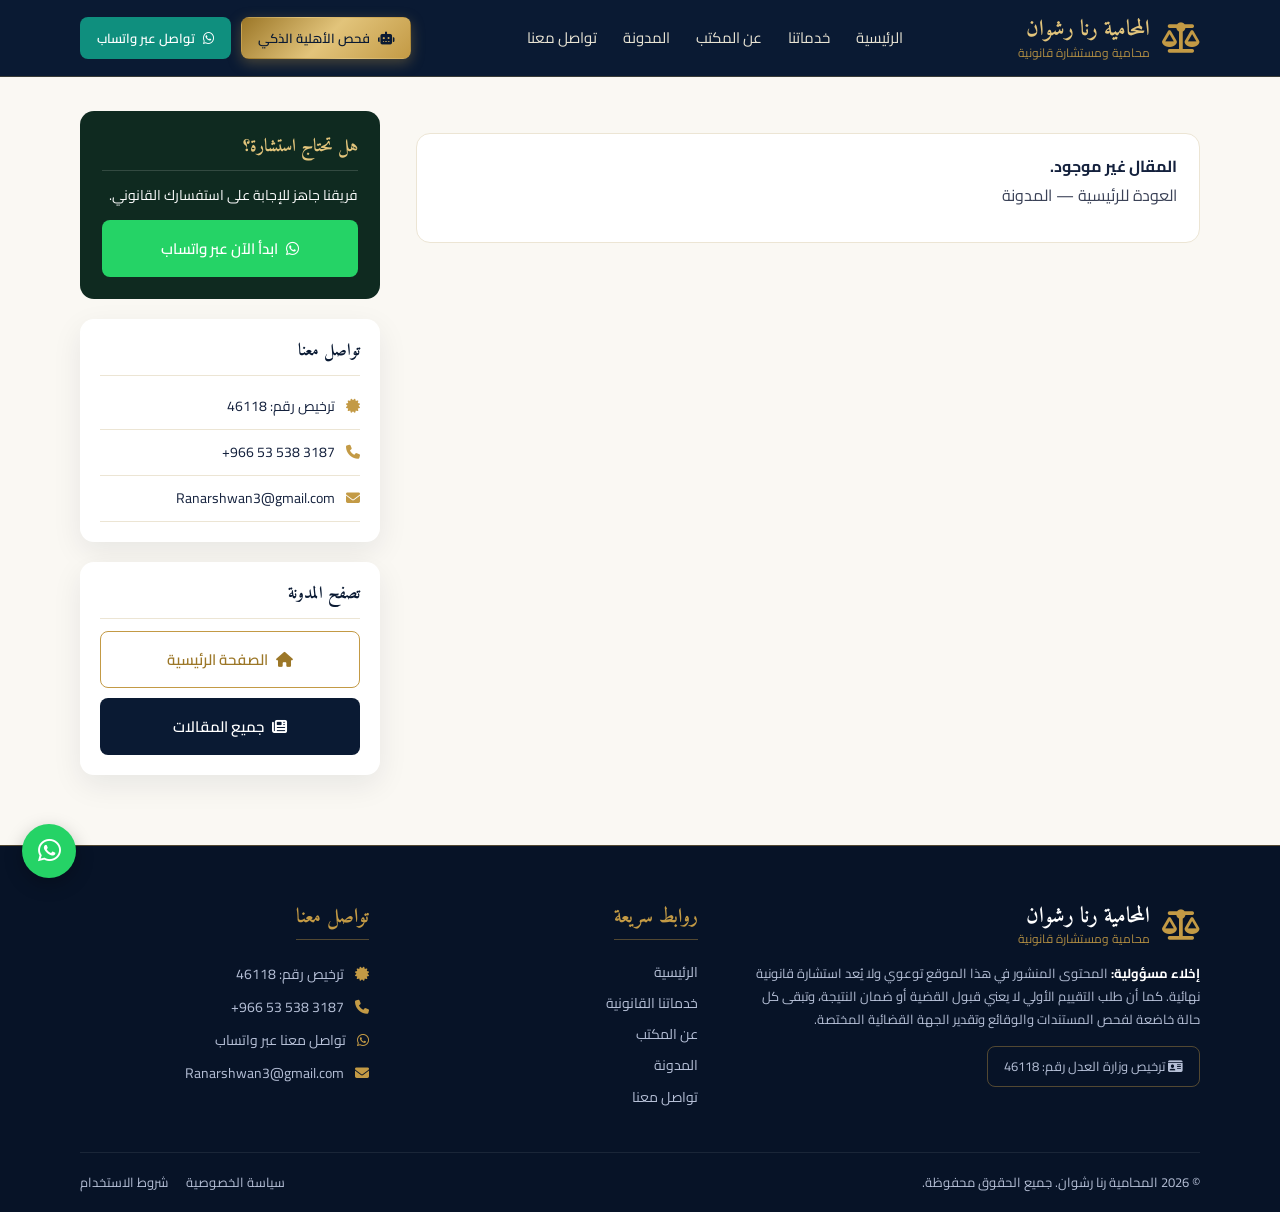
<file: article.html>
<!DOCTYPE html>
<html lang="ar" dir="rtl">
<head>
  <meta charset="UTF-8"><meta name="viewport" content="width=device-width, initial-scale=1">
  <title>مقال | المحامية رنا رشوان</title>
  <meta name="description" content="مقالات قانونية متخصصة حول مكافأة الخريجين والقضايا الإدارية.">
  <link rel="preconnect" href="https://fonts.googleapis.com">
  <link rel="preconnect" href="https://fonts.gstatic.com" crossorigin>
  <link href="https://fonts.googleapis.com/css2?family=Amiri:wght@400;700&family=Cairo:wght@400;500;600;700&display=swap" rel="stylesheet">
  <link rel="stylesheet" href="https://cdnjs.cloudflare.com/ajax/libs/font-awesome/6.5.1/css/all.min.css">
  <link rel="stylesheet" href="style.css">

  
  <link rel="canonical" href="https://rana-rashwan.github.io/ranarshwan/article.html">
</head>
<body>
<header class="site-header">
  <div class="container header-inner">
    <a href="index.html#home" class="brand">
      <i class="fa-solid fa-scale-balanced brand-icon"></i>
      <span class="brand-text">
        <strong>المحامية رنا رشوان</strong>
        <small>محامية ومستشارة قانونية</small>
      </span>
    </a>

    <button class="menu-toggle" aria-label="القائمة" aria-expanded="false"><i class="fa-solid fa-bars"></i></button>

    <nav class="main-nav" id="mainNav">
      <a href="index.html#home">الرئيسية</a>
      <a href="index.html#services">خدماتنا</a>
      <a href="index.html#about">عن المكتب</a>
      <a href="index.html#blog">المدونة</a>
      <a href="index.html#contact">تواصل معنا</a>
    </nav>

    <div class="header-actions">
      <button class="btn btn-gold btn-sm" data-open-checker><i class="fa-solid fa-robot"></i> فحص الأهلية الذكي</button>
      <a class="btn btn-teal btn-sm" data-wa href="#"><i class="fa-brands fa-whatsapp"></i> تواصل عبر واتساب</a>
    </div>
  </div>
</header>
<section class="art-hero" id="artHero"></section>
<main class="art-wrap"><div class="container art-grid">
  <article class="art-main" id="artRoot"></article>
  <aside class="art-side">
  <div class="side-cta"><h4>هل تحتاج استشارة؟</h4><p>فريقنا جاهز للإجابة على استفسارك القانوني.</p><a class="btn btn-wa btn-block" data-wa href="#"><i class="fa-brands fa-whatsapp"></i> ابدأ الآن عبر واتساب</a></div>
  <div class="side-box"><h4>تواصل معنا</h4><ul>
    <li data-item="license"><i class="fa-solid fa-certificate"></i> ترخيص رقم: <span data-field="license"></span></li>
    <li data-item="phone"><i class="fa-solid fa-phone"></i> <a data-tel href="#" dir="ltr"><span data-field="phone"></span></a></li>
    <li data-item="email"><i class="fa-solid fa-envelope"></i> <a data-mail href="#" dir="ltr"><span data-field="email"></span></a></li>
    <li data-item="city"><i class="fa-solid fa-location-dot"></i> <span data-field="city"></span></li></ul></div>
  <div class="side-box"><h4>تصفح المدونة</h4><a class="btn btn-outline-gold btn-block" href="index.html"><i class="fa-solid fa-house"></i> الصفحة الرئيسية</a><a class="btn btn-dark btn-block" href="blog.html"><i class="fa-solid fa-newspaper"></i> جميع المقالات</a></div>
</aside>
</div></main>
<footer class="site-footer">
  <div class="container footer-grid">
    <div class="f-about">
      <a href="index.html#home" class="brand">
        <i class="fa-solid fa-scale-balanced brand-icon"></i>
        <span class="brand-text"><strong>المحامية رنا رشوان</strong><small>محامية ومستشارة قانونية</small></span>
      </a>
      <p><strong>إخلاء مسؤولية:</strong> المحتوى المنشور في هذا الموقع توعوي ولا يُعد استشارة قانونية نهائية. كما أن طلب التقييم الأولي لا يعني قبول القضية أو ضمان النتيجة، وتبقى كل حالة خاضعة لفحص المستندات والوقائع وتقدير الجهة القضائية المختصة.</p>
      <p class="license-box" data-item="license"><i class="fa-solid fa-id-card"></i> ترخيص وزارة العدل رقم: <span data-field="license"></span></p>
    </div>

    <div class="f-links">
      <h5>روابط سريعة</h5>
      <a href="index.html#home">الرئيسية</a>
      <a href="index.html#services">خدماتنا القانونية</a>
      <a href="index.html#about">عن المكتب</a>
      <a href="index.html#blog">المدونة</a>
      <a href="index.html#contact">تواصل معنا</a>
    </div>

    <div class="f-contact">
      <h5>تواصل معنا</h5>
      <p data-item="license"><i class="fa-solid fa-certificate"></i> ترخيص رقم: <span data-field="license"></span></p>
      <p data-item="phone"><i class="fa-solid fa-phone"></i> <a data-tel href="#" dir="ltr"><span data-field="phone"></span></a></p>
      <p data-item="whatsapp"><i class="fa-brands fa-whatsapp"></i> <a data-wa href="#">تواصل معنا عبر واتساب</a></p>
      <p data-item="email"><i class="fa-solid fa-envelope"></i> <a data-mail href="#" dir="ltr"><span data-field="email"></span></a></p>
      <p data-item="city"><i class="fa-solid fa-location-dot"></i> <span data-field="city"></span></p>
    </div>
  </div>

  <div class="container footer-bottom">
    <span>© 2026 المحامية رنا رشوان. جميع الحقوق محفوظة.</span>
    <span class="f-legal"><a href="#">سياسة الخصوصية</a><a href="#">شروط الاستخدام</a></span>
  </div>
</footer>

<!-- أزرار عائمة -->
<a class="fab fab-wa" data-wa href="#" aria-label="واتساب"><i class="fa-brands fa-whatsapp"></i></a>
<button class="fab fab-top" aria-label="للأعلى"><i class="fa-solid fa-arrow-up"></i></button>

<!-- ============ أداة الفحص الأولي ============ -->
<dialog class="checker" id="checker">
  <div class="ck-head">
    <div>
      <h3>أداة الفحص الأولي للاستحقاق</h3>
      <p>فحص آلي وفق معايير الفرز المعتمدة لدى المكتب – تسع خطوات في أقل من دقيقة</p>
    </div>
    <button class="ck-close" aria-label="إغلاق"><i class="fa-solid fa-xmark"></i></button>
  </div>

  <div class="ck-body">
    <div class="ck-screen" id="ckIntro">
      <div class="ck-badge"><i class="fa-solid fa-file-lines"></i></div>
      <h4>هل تقع حالتك ضمن معايير الفحص الأولي لمكافأة الخريجين؟</h4>
      <p class="muted">تسع أسئلة قصيرة بالاختيار من قائمة. لا نطلب اسمك ولا رقمك للبدء.</p>
      <div class="ck-info">
        <p><strong>ما هذا الفحص:</strong> مطابقة آلية لمعايير الفرز المعتمدة لدى المكتب.</p>
        <p><strong>ما ليس هو:</strong> رأيًا قانونيًا، ولا حكمًا على قضيتك، ولا وعدًا بنتيجة.</p>
      </div>
      <button class="btn btn-gold btn-block" id="ckStart">ابدأ الفحص</button>
      <button class="btn btn-outline-dark btn-block" id="ckFaq">أسئلة شائعة قبل أن أبدأ</button>
      <div class="ck-privacy">
        <p><strong>ماذا نحفظ:</strong> لا نحفظ شيئًا على الخادم؛ الإجابات تبقى في متصفحك فقط.</p>
        <p><strong>ما لا نطلبه:</strong> اسمك ورقمك – لا يُطلبان إلا إذا اخترت بنفسك طلب التواصل.</p>
        <p>يستند الفحص الأولي إلى الأوامر والقرارات المنظِّمة للمكافأة وإلى الأحكام القضائية ذات الصلة.</p>
      </div>
    </div>

    <div class="ck-screen" id="ckHelp" hidden>
      <h4>أسئلة شائعة</h4>
      <ul class="ck-list">
        <li><strong>هل الفحص يعطيني قرارًا نهائيًا؟</strong> لا، هو تقييم مبدئي فقط.</li>
        <li><strong>هل تُحفظ بياناتي؟</strong> لا، تبقى إجاباتك في جهازك.</li>
        <li><strong>كم يستغرق؟</strong> أقل من دقيقة.</li>
        <li><strong>وماذا بعد النتيجة؟</strong> يمكنك إرسالها للمكتب عبر واتساب لمراجعتها مع المستندات.</li>
      </ul>
      <button class="btn btn-gold btn-block" id="ckBackIntro">رجوع</button>
    </div>

    <div class="ck-screen" id="ckQuiz" hidden>
      <div class="ck-progress"><span id="ckBar"></span></div>
      <p class="ck-step" id="ckStep"></p>
      <h4 id="ckQuestion"></h4>
      <p class="muted" id="ckHint"></p>
      <div class="ck-options" id="ckOptions"></div>
      <button class="link-btn" id="ckBack"><i class="fa-solid fa-arrow-right"></i> السؤال السابق</button>
    </div>

    <div class="ck-screen" id="ckResult" hidden>
      <div class="ck-result-icon" id="ckResIcon"></div>
      <h4 id="ckResTitle"></h4>
      <p id="ckResText" class="muted"></p>
      <ul class="ck-list" id="ckResList"></ul>
      <a class="btn btn-teal btn-block" id="ckResWa" data-wa-result href="#"><i class="fa-brands fa-whatsapp"></i> أرسل النتيجة للمكتب عبر واتساب</a>
      <button class="btn btn-outline-dark btn-block" id="ckRestart">إعادة الفحص</button>
      <p class="ck-disclaimer">هذه النتيجة مطابقة آلية أولية وليست رأيًا قانونيًا، ولا تعني قبول القضية أو ضمان النتيجة.</p>
    </div>
  </div>
</dialog>


<script src="articles.js"></script>
<script src="script.js"></script>
</body>
</html>
</file>
<file: style.css>
/* ==========================================================
   موقع المحامية رنا رشوان — الأنماط الكاملة
   ========================================================== */
:root {
  --navy: #0a1a33;
  --navy-2: #10254a;
  --gold: #c39a45;
  --gold-light: #e2c47b;
  --gold-dark: #9c7728;
  --cream: #faf8f3;
  --white: #ffffff;
  --ink: #14213d;
  --muted: #6b7386;
  --line: #ece5d4;
  --teal: #0f8f7e;
  --teal-dark: #0b7264;
  --red: #b83a32;
  --wa: #25d366;
  --radius: 14px;
  --shadow: 0 10px 30px rgba(10, 26, 51, .08);
}

* { box-sizing: border-box; margin: 0; padding: 0; }
html { scroll-behavior: smooth; scroll-padding-top: 84px; }
body {
  font-family: "Cairo", system-ui, sans-serif;
  color: var(--ink);
  background: var(--white);
  line-height: 1.8;
  font-size: 16px;
}
h1, h2, h3, h4, h5 { font-family: "Amiri", "Cairo", serif; line-height: 1.5; color: var(--navy); }
a { color: inherit; text-decoration: none; }
ul, ol { list-style: none; }
img { max-width: 100%; }
[hidden] { display: none !important; }

:focus-visible { outline: 3px solid var(--gold); outline-offset: 2px; }

.container { width: min(1120px, 92%); margin-inline: auto; }
.container.narrow { width: min(820px, 92%); }
.center { text-align: center; margin-top: 32px; }

/* ---------- الأزرار ---------- */
.btn {
  display: inline-flex; align-items: center; justify-content: center; gap: 8px;
  padding: 13px 26px; border-radius: 8px; border: 1px solid transparent;
  font: 600 15px "Cairo", sans-serif; cursor: pointer; transition: .2s;
  white-space: nowrap;
}
.btn-sm { padding: 8px 16px; font-size: 13px; }
.btn-block { display: flex; width: 100%; margin-top: 12px; }
.btn-gold { background: linear-gradient(135deg, var(--gold-dark), var(--gold-light) 50%, var(--gold)); color: var(--navy); box-shadow: 0 4px 14px rgba(195,154,69,.35); }
.btn-gold:hover { filter: brightness(1.06); transform: translateY(-1px); }
.btn-teal { background: var(--teal); color: #fff; }
.btn-teal:hover { background: var(--teal-dark); }
.btn-teal-soft { background: linear-gradient(135deg, #c9a24b, #e5cd8b); color: var(--navy); border-color: var(--teal); }
.btn-outline { border-color: var(--gold); color: var(--gold-light); background: transparent; }
.btn-outline:hover { background: rgba(195,154,69,.12); }
.btn-outline-gold { border-color: var(--gold); color: var(--gold-dark); background: #fff; }
.btn-outline-gold:hover { background: var(--cream); }
.btn-outline-dark { border-color: var(--gold); color: var(--gold-dark); background: #fff; }
.btn-outline-dark:hover { background: var(--cream); }

/* ---------- الهيدر ---------- */
.site-header {
  position: sticky; top: 0; z-index: 50;
  background: var(--navy); border-bottom: 1px solid rgba(195,154,69,.25);
}
.header-inner { display: flex; align-items: center; justify-content: space-between; gap: 20px; min-height: 76px; }
.brand { display: flex; align-items: center; gap: 12px; color: var(--gold-light); }
.brand-icon { font-size: 30px; color: var(--gold); }
.brand-text { display: flex; flex-direction: column; line-height: 1.35; }
.brand-text strong { font-family: "Amiri", serif; font-size: 22px; }
.brand-text small { font-size: 12px; color: var(--gold); opacity: .9; }
.main-nav { display: flex; gap: 26px; }
.main-nav a { color: #e9e4d4; font-size: 15px; padding: 4px 0; border-bottom: 2px solid transparent; }
.main-nav a:hover, .main-nav a.active { border-color: var(--gold); color: var(--gold-light); }
.header-actions { display: flex; gap: 10px; }
.menu-toggle { display: none; background: none; border: 0; color: var(--gold-light); font-size: 24px; cursor: pointer; }

/* ---------- الهيرو ---------- */
.hero {
  position: relative; color: #fff; text-align: center;
  padding: 90px 0 130px;
  background:
    radial-gradient(ellipse at 20% 0%, rgba(195,154,69,.16), transparent 55%),
    linear-gradient(180deg, #0a1a33, #0d2044 70%, #0a1a33);
}
.hero::before {
  content: ""; position: absolute; inset: 18px; border: 1px solid rgba(195,154,69,.18); border-radius: 4px; pointer-events: none;
}
.hero h1 { color: var(--gold); font-size: clamp(30px, 5vw, 54px); max-width: 950px; margin: 0 auto 18px; }
.hero-sub { font-family: "Amiri", serif; font-size: clamp(20px, 2.6vw, 30px); color: #f4ecd6; margin-bottom: 12px; }
.hero-text { color: #c9d1e2; max-width: 680px; margin: 0 auto 32px; }
.hero-buttons { display: flex; flex-wrap: wrap; gap: 14px; justify-content: center; }
.hero-note { margin-top: 30px; font-size: 13px; color: #aeb8cf; max-width: 640px; margin-inline: auto; }

/* ---------- البطاقات الثلاث ---------- */
.highlights { margin-top: -70px; position: relative; z-index: 5; }
.cards-3 { display: grid; grid-template-columns: repeat(3, 1fr); gap: 24px; }
.hl-card {
  background: #fff; border-radius: var(--radius); padding: 30px 24px; text-align: center;
  box-shadow: var(--shadow); border-bottom: 3px solid var(--gold);
}
.hl-card i { font-size: 34px; color: var(--gold); margin-bottom: 12px; }
.hl-card h3 { font-size: 24px; margin-bottom: 6px; }
.hl-card p { color: var(--muted); font-size: 14px; }

/* ---------- الأقسام ---------- */
.section { padding: 84px 0; }
.section.alt { background: var(--cream); }
.section-head { text-align: center; margin-bottom: 44px; }
.section-head h2 { font-size: clamp(28px, 4vw, 40px); }
.section-head p { color: var(--muted); max-width: 720px; margin: 10px auto 0; }
.divider { width: 220px; height: 1px; background: linear-gradient(90deg, transparent, var(--gold), transparent); margin: 12px auto; position: relative; }
.divider::after { content: ""; position: absolute; left: 50%; top: 50%; width: 9px; height: 9px; background: var(--gold); transform: translate(-50%, -50%) rotate(45deg); box-shadow: 0 0 0 6px #fff; }
.alt .divider::after { box-shadow: 0 0 0 6px var(--cream); }

/* ---------- 1407 vs 1419 ---------- */
.versus { display: grid; grid-template-columns: 1fr auto 1fr; gap: 24px; align-items: center; max-width: 980px; margin: 0 auto; }
.v-card { background: var(--cream); border: 1px solid var(--line); border-radius: var(--radius); padding: 30px; border-top: 3px solid var(--gold); }
.v-card.v-red { border-top-color: var(--red); }
.v-card h3 { font-size: 24px; margin: 12px 0 6px; }
.v-card p { color: var(--muted); font-size: 14px; }
.chip { display: inline-block; padding: 3px 18px; border-radius: 999px; font-family: "Amiri", serif; font-size: 18px; background: #efe6d2; color: var(--gold-dark); }
.v-red .chip { background: #f7dedb; color: var(--red); }
.vs { font-family: "Amiri", serif; font-size: 36px; color: var(--gold); font-weight: 700; }

/* ---------- الخط الزمني ---------- */
.timeline { position: relative; padding-inline-start: 34px; }
.timeline::before { content: ""; position: absolute; inset-block: 6px; inset-inline-start: 9px; width: 2px; background: var(--line); }
.timeline li { position: relative; padding-bottom: 26px; }
.timeline li::before {
  content: ""; position: absolute; inset-inline-start: -34px; top: 8px; width: 20px; height: 20px;
  background: #fff; border: 3px solid var(--gold); border-radius: 50%;
}
.t-year { display: inline-block; font-family: "Amiri", serif; color: var(--gold-dark); font-size: 18px; font-weight: 700; }
.timeline h4 { font-size: 21px; }
.timeline p { color: var(--muted); font-size: 15px; }
.read-more { display: inline-flex; gap: 6px; align-items: center; color: var(--gold-dark); font-size: 14px; font-weight: 600; margin-top: 2px; }
.read-more:hover { color: var(--navy); }

/* ---------- الضوابط ---------- */
.rules-grid { display: grid; grid-template-columns: repeat(auto-fit, minmax(240px, 1fr)); gap: 30px 24px; }
.rule { position: relative; background: #fff; border: 1px solid var(--line); border-radius: var(--radius); padding: 34px 22px 22px; }
.num {
  position: absolute; top: -18px; inset-inline-start: 22px; width: 38px; height: 38px; border-radius: 50%;
  display: grid; place-items: center; font-weight: 700; color: var(--navy);
  background: linear-gradient(135deg, var(--gold-dark), var(--gold-light));
}
.rule h3 { font-size: 21px; margin-bottom: 4px; }
.rule p { color: var(--muted); font-size: 14px; }
.notice { display: flex; gap: 14px; align-items: center; margin-top: 40px; background: #f9f4ea; border: 1px solid var(--line); border-inline-start: 4px solid var(--gold); border-radius: 10px; padding: 18px 22px; font-size: 14px; }
.notice i { color: var(--gold); font-size: 24px; }

/* ---------- المستندات ---------- */
.docs-grid { display: grid; grid-template-columns: repeat(auto-fit, minmax(300px, 1fr)); gap: 20px; }
.doc { display: flex; gap: 16px; align-items: flex-start; background: #fff; border: 1px solid var(--line); border-radius: var(--radius); padding: 22px; }
.doc > i { flex: none; width: 46px; height: 46px; display: grid; place-items: center; border-radius: 50%; background: linear-gradient(135deg, var(--gold-dark), var(--gold-light)); color: var(--navy); }
.doc h4 { font-size: 19px; }
.doc p { font-size: 14px; color: var(--muted); }

/* ---------- المنهج + لماذا نحن ---------- */
.method { margin-bottom: 56px; }
.m-card { text-align: center; padding: 10px; }
.m-card i { font-size: 26px; color: var(--gold); margin-bottom: 8px; }
.m-card h4 { font-size: 21px; }
.m-card p { color: var(--muted); font-size: 14px; }
.why { max-width: 760px; margin: 0 auto; background: var(--cream); border-radius: var(--radius); padding: 34px; border: 1px solid var(--line); }
.why h3 { font-size: 26px; margin-bottom: 6px; }
.why > p { color: var(--muted); margin-bottom: 16px; }
.why li { display: flex; gap: 10px; align-items: flex-start; margin: 8px 0; font-size: 15px; }
.why li i { color: var(--navy); margin-top: 6px; }

/* ---------- الأسئلة ---------- */
.faq-item { background: #fff; border: 1px solid var(--line); border-radius: 12px; margin-bottom: 14px; overflow: hidden; }
.faq-item summary {
  list-style: none; cursor: pointer; padding: 18px 22px; font-weight: 700; display: flex; justify-content: space-between; align-items: center; gap: 12px;
}
.faq-item summary::-webkit-details-marker { display: none; }
.faq-item summary::after { content: "\f078"; font-family: "Font Awesome 6 Free"; font-weight: 900; color: var(--gold); font-size: 13px; transition: transform .2s; }
.faq-item[open] { border-color: var(--gold); box-shadow: var(--shadow); }
.faq-item[open] summary { background: var(--navy); color: var(--gold-light); }
.faq-item[open] summary::after { transform: rotate(180deg); }
.faq-item p { padding: 18px 22px; color: var(--muted); font-size: 15px; }

/* ---------- المقالات في الرئيسية (قائمة بسيطة - احتياط) ---------- */
.posts li { padding: 16px 0; border-bottom: 1px solid var(--line); }
.posts h4 { font-size: 21px; }

/* ---------- الدعوة للتواصل ---------- */
.cta { background: linear-gradient(180deg, #0a1a33, #0c2144); color: #fff; text-align: center; padding: 80px 0; border-top: 3px solid var(--gold); }
.cta h2 { color: var(--gold); font-size: clamp(26px, 4vw, 38px); margin-bottom: 8px; }
.cta > .container > p { color: #c9d1e2; }
.cta-points { display: flex; flex-wrap: wrap; gap: 10px 26px; justify-content: center; margin: 22px 0 30px; font-weight: 600; font-size: 14px; }
.cta-points i { color: var(--gold); margin-inline-start: 4px; }
.cta-buttons { display: flex; gap: 14px; justify-content: center; flex-wrap: wrap; }
.cta .btn-outline { color: #fff; border-color: #fff; }
.cta-lock { margin-top: 22px; font-size: 13px; color: #98a3bd; }

/* ---------- الفوتر ---------- */
.site-footer { background: #071327; color: #b5bfd6; padding-top: 56px; border-top: 1px solid rgba(195,154,69,.4); }
.footer-grid { display: grid; grid-template-columns: 1.6fr 1fr 1fr; gap: 40px; padding-bottom: 36px; }
.f-about p { font-size: 13px; margin-top: 14px; }
.f-about strong { color: #fff; }
.license-box { display: inline-block; border: 1px solid rgba(195,154,69,.4); border-radius: 8px; padding: 8px 16px; }
.site-footer h5 { color: var(--gold); font-size: 20px; margin-bottom: 14px; padding-bottom: 6px; border-bottom: 1px solid rgba(195,154,69,.4); display: inline-block; }
.f-links a { display: block; font-size: 14px; margin: 6px 0; }
.f-links a:hover { color: var(--gold-light); }
.f-contact p { font-size: 14px; margin: 8px 0; }
.f-contact i { color: var(--gold); margin-inline-end: 8px; }
.footer-bottom { display: flex; justify-content: space-between; flex-wrap: wrap; gap: 10px; padding-block: 18px; border-top: 1px solid rgba(255,255,255,.08); font-size: 13px; }
.f-legal { display: flex; gap: 18px; }

/* ---------- الأزرار العائمة ---------- */
.fab { position: fixed; z-index: 40; width: 54px; height: 54px; border-radius: 50%; display: grid; place-items: center; border: 0; cursor: pointer; font-size: 26px; box-shadow: 0 6px 18px rgba(0,0,0,.25); }
.fab-wa { bottom: 22px; inset-inline-end: 22px; background: var(--wa); color: #fff; }
.fab-top { bottom: 22px; inset-inline-start: 22px; background: linear-gradient(135deg, var(--gold-dark), var(--gold-light)); color: var(--navy); font-size: 18px; opacity: 0; pointer-events: none; transition: .25s; }
.fab-top.show { opacity: 1; pointer-events: auto; }

/* ---------- أداة الفحص ---------- */
.checker { border: 0; border-radius: 16px; padding: 0; width: min(600px, 94vw); max-height: 92vh; margin: auto; box-shadow: 0 30px 80px rgba(0,0,0,.45); overflow: hidden; direction: rtl; font-family: "Cairo", sans-serif; }
.checker::backdrop { background: rgba(7,19,39,.7); backdrop-filter: blur(3px); }
.checker[open] { display: flex; flex-direction: column; }
.ck-head { background: var(--navy); color: #fff; padding: 20px 24px; display: flex; justify-content: space-between; gap: 12px; }
.ck-head h3 { color: #fff; font-size: 22px; }
.ck-head p { color: var(--gold-light); font-size: 13px; }
.ck-close { background: none; border: 0; color: #fff; font-size: 20px; cursor: pointer; align-self: flex-start; }
.ck-body { padding: 26px; overflow-y: auto; background: #fff; }
.ck-screen { text-align: center; }
.ck-screen h4 { font-size: 24px; margin-bottom: 8px; }
.ck-badge { width: 68px; height: 68px; border-radius: 50%; background: var(--navy); color: var(--gold-light); display: grid; place-items: center; font-size: 26px; margin: 0 auto 16px; }
.muted { color: var(--muted); font-size: 14px; }
.ck-info { text-align: start; background: #faf6ec; border-inline-start: 4px solid var(--gold); border-radius: 8px; padding: 14px 18px; margin: 18px 0 20px; font-size: 14px; }
.ck-privacy { text-align: center; margin-top: 22px; font-size: 12px; color: var(--muted); }
.ck-privacy p { margin: 3px 0; }
.ck-list { text-align: start; margin: 18px 0; font-size: 14px; }
.ck-list li { padding: 10px 14px; border-bottom: 1px solid var(--line); }
.ck-progress { height: 6px; background: #efe9d9; border-radius: 99px; overflow: hidden; margin-bottom: 14px; }
.ck-progress span { display: block; height: 100%; width: 0; background: linear-gradient(90deg, var(--gold-dark), var(--gold-light)); transition: width .3s; }
.ck-step { color: var(--gold-dark); font-size: 13px; font-weight: 600; }
.ck-options { display: grid; gap: 10px; margin: 22px 0 12px; }
.ck-opt { padding: 14px; border-radius: 10px; border: 1.5px solid var(--line); background: #fff; font: 600 15px "Cairo", sans-serif; cursor: pointer; color: var(--navy); transition: .15s; }
.ck-opt:hover { border-color: var(--gold); background: #fbf7ec; }
.link-btn { background: none; border: 0; color: var(--muted); cursor: pointer; font: 500 13px "Cairo", sans-serif; margin-top: 6px; }
.link-btn:hover { color: var(--navy); }
.ck-result-icon { width: 74px; height: 74px; border-radius: 50%; display: grid; place-items: center; margin: 0 auto 14px; font-size: 32px; color: #fff; }
.ck-result-icon.good { background: var(--teal); }
.ck-result-icon.warn { background: var(--gold); }
.ck-result-icon.bad { background: var(--red); }
.ck-disclaimer { margin-top: 16px; font-size: 12px; color: var(--muted); }

/* ==========================================================
   شبكة بطاقات المدونة
   ========================================================== */
.post-grid {
  display: grid;
  gap: 30px;
  grid-template-columns: repeat(auto-fill, minmax(320px, 1fr));
  margin-top: 20px;
}

.post-card {
  background: #fff; border-radius: var(--radius); overflow: hidden;
  border: 1px solid var(--line); box-shadow: var(--shadow);
  display: flex; flex-direction: column; transition: .25s;
}
.post-card:hover { transform: translateY(-4px); box-shadow: 0 16px 40px rgba(10,26,51,.12); border-color: var(--gold); }

/* صورة الغلاف */
.post-thumb {
  position: relative; display: flex; flex-direction: column; justify-content: flex-end;
  height: 200px; padding: 22px; color: #fff; overflow: hidden;
  background: linear-gradient(135deg, #0a1a33, #10254a);
}
.post-thumb::before {
  content: ""; position: absolute; inset: 0;
  background:
    radial-gradient(circle at 85% 15%, rgba(195,154,69,.35), transparent 45%),
    radial-gradient(circle at 15% 85%, rgba(195,154,69,.18), transparent 50%);
}
.post-thumb-badge {
  position: absolute; top: 14px; inset-inline-end: 14px;
  background: var(--gold); color: var(--navy);
  font-size: 12px; font-weight: 700; padding: 4px 12px; border-radius: 999px;
  z-index: 2;
}
.post-thumb-year {
  position: absolute; top: 14px; inset-inline-start: 14px;
  font-family: "Amiri", serif; color: var(--gold-light); font-size: 20px; font-weight: 700;
  z-index: 2;
}
.post-thumb h3 {
  position: relative; z-index: 2; color: #fff; font-family: "Amiri", serif;
  font-size: 26px; line-height: 1.35; text-shadow: 0 2px 12px rgba(0,0,0,.4);
}

/* ألوان مختلفة لكل مقال */
.thumb-1407    { background: linear-gradient(135deg, #0a1a33 0%, #2a1a0a 100%); }
.thumb-truth   { background: linear-gradient(135deg, #0a1a33 0%, #1a2a4a 100%); }
.thumb-choose  { background: linear-gradient(135deg, #10254a 0%, #0a1a33 100%); }
.thumb-1419    { background: linear-gradient(135deg, #1a1025 0%, #0a1a33 100%); }
.thumb-claim   { background: linear-gradient(135deg, #0a1a33 0%, #102540 100%); }
.thumb-1439    { background: linear-gradient(135deg, #0a1a33 0%, #251808 100%); }
.thumb-verdicts{ background: linear-gradient(135deg, #10254a 0%, #2a1a0a 100%); }
.thumb-docs    { background: linear-gradient(135deg, #0a1a33 0%, #1a3050 100%); }
.thumb-heirs   { background: linear-gradient(135deg, #10254a 0%, #0a1a33 100%); }

/* جسم البطاقة */
.post-body { padding: 22px; display: flex; flex-direction: column; gap: 10px; flex: 1; }
.post-meta { display: flex; gap: 16px; font-size: 12px; color: var(--muted); flex-wrap: wrap; }
.post-meta i { color: var(--gold); margin-inline-end: 4px; }
.post-title { font-size: 20px; line-height: 1.5; margin: 4px 0; }
.post-title a { color: var(--navy); transition: .15s; }
.post-title a:hover { color: var(--gold-dark); }
.post-excerpt { color: var(--muted); font-size: 14px; line-height: 1.7; flex: 1; }
.post-tags { display: flex; flex-wrap: wrap; gap: 6px; }
.post-tags span {
  background: var(--cream); border: 1px solid var(--line);
  color: var(--gold-dark); font-size: 11px; padding: 3px 10px; border-radius: 999px;
}
.post-read {
  display: inline-flex; gap: 6px; align-items: center;
  color: var(--gold-dark); font-weight: 600; font-size: 14px;
  margin-top: 6px; padding-top: 10px; border-top: 1px solid var(--line);
  transition: .15s;
}
.post-read:hover { color: var(--navy); gap: 10px; }

/* ---------- التجاوب ---------- */
@media (max-width: 960px) {
  .menu-toggle { display: block; }
  .header-actions { display: none; }
  .main-nav {
    position: absolute; top: 100%; inset-inline: 0; background: var(--navy);
    flex-direction: column; gap: 0; padding: 8px 4%; display: none; border-bottom: 1px solid rgba(195,154,69,.3);
  }
  .main-nav.open { display: flex; }
  .main-nav a { padding: 12px 0; border-bottom: 1px solid rgba(255,255,255,.06); }
  .cards-3 { grid-template-columns: 1fr; }
  .versus { grid-template-columns: 1fr; }
  .vs { text-align: center; }
  .footer-grid { grid-template-columns: 1fr; }
  .hero { padding: 64px 0 110px; }
}

@media (max-width: 640px) {
  .post-grid { grid-template-columns: 1fr; }
}

@media (prefers-reduced-motion: reduce) {
  html { scroll-behavior: auto; }
  * { transition: none !important; }
}
/* ==========================================================
   المدونة: البطاقات والصفحات (إضافات)
   ========================================================== */
#blog, .blog-page { background: var(--cream); }
.blog-page { padding-top: 60px; }
.page-title { font-size: clamp(30px, 4vw, 42px); }
.btn-wa { background: var(--wa); color: #fff; }
.btn-wa:hover { filter: brightness(.95); }
.btn-dark { background: var(--navy); color: #fff; }
.btn-dark:hover { background: var(--navy-2); }

.post-card { position: relative; cursor: pointer; }
.post-title a::after { content: ""; position: absolute; inset: 0; z-index: 3; }   /* البطاقة كلها قابلة للضغط */
.post-thumb { height: 180px; }
.post-thumb > img, .art-cover > img { position: absolute; inset: 0; width: 100%; height: 100%; object-fit: cover; z-index: 1; }
.post-thumb.has-img > h3, .post-thumb.has-img > .post-thumb-year, .post-thumb.has-img::before { display: none; }
.post-thumb.has-img > .post-thumb-badge { z-index: 2; }
.post-meta { justify-content: flex-start; font-size: 13px; }
.post-meta i { color: var(--gold); }
.post-title { font-size: 18px; font-family: "Cairo", sans-serif; font-weight: 700; }
.post-tags span { background: #f4efe6; border: 0; }
.post-read { border-top: 0; margin-top: auto; padding-top: 4px; }
.post-card:hover .post-read { gap: 10px; color: var(--navy); }
.center { text-align: center; margin-top: 40px; }

/* صفحة المقال */
.art-wrap { background: var(--cream); padding: 40px 0 70px; }
.art-grid { display: grid; grid-template-columns: minmax(0, 1fr) 300px; gap: 36px; align-items: start; }
.art-cover { position: relative; aspect-ratio: 16 / 6; border-radius: var(--radius); overflow: hidden; display: grid; place-items: center; margin-bottom: 20px; }
.art-cover .ac-title { position: relative; z-index: 2; color: #fff; font: 700 clamp(22px, 4vw, 38px)/1.4 "Amiri", serif; text-align: center; }
.art-cover.has-img { aspect-ratio: auto; } .art-cover.has-img > img { position: static; height: auto; }
.art-cover.has-img .ac-title { display: none; }
.art-title { font-size: clamp(24px, 3.4vw, 34px); margin: 10px 0 14px; }
.art-main > p, .art-main .art-summary p { color: #3b4257; margin-bottom: 14px; }
.art-main h2 { font-size: 23px; margin: 30px 0 8px; padding-inline-start: 12px; border-inline-start: 4px solid var(--gold); }
.art-summary { background: #fff; border: 1px solid var(--line); border-radius: var(--radius); padding: 18px 22px; margin: 22px 0; }
.art-before { background: #fff; border: 1px solid var(--navy); border-radius: var(--radius); padding: 8px 24px 12px; margin: 30px 0; }
.art-next { background: #f4f1ea; border-radius: var(--radius); padding: 20px 24px 28px; margin: 24px 0; text-align: center; }
.art-next h2 { border: 0; padding: 0; margin-top: 8px; display: inline-block; }
.art-next .btn { margin: 8px 0 18px; }
.art-legal { font-size: 13px; color: var(--muted); margin-top: 24px; }
.art-tags { border-top: 1px solid var(--line); padding-top: 18px; margin-top: 18px; align-items: center; }
.art-tags b { font-size: 14px; }
.rel-h { margin: 36px 0 10px; font-size: 22px; }
.rel-grid { grid-template-columns: repeat(auto-fill, minmax(260px, 1fr)); }
.art-side { position: sticky; top: 90px; display: grid; gap: 20px; }
.side-cta { background: #0f2a20; color: #fff; border-radius: var(--radius); padding: 22px; }
.side-cta h4 { color: var(--gold-light); border-bottom: 1px solid rgba(255,255,255,.15); padding-bottom: 10px; margin-bottom: 12px; font-size: 18px; }
.side-cta p { font-size: 14px; }
.side-box { background: #fff; border-radius: var(--radius); padding: 20px; box-shadow: var(--shadow); }
.side-box h4 { font-size: 17px; border-bottom: 1px solid var(--line); padding-bottom: 10px; margin-bottom: 8px; }
.side-box li { padding: 10px 0; font-size: 14px; border-bottom: 1px solid var(--line); }
.side-box li i { color: var(--gold); margin-inline-end: 8px; }
.side-box li:last-child { border: 0; }
.crumbs { display: flex; gap: 8px; align-items: center; font-size: 14px; color: var(--muted); margin-bottom: 14px; }
.crumbs a { color: var(--gold-dark); font-weight: 600; } .crumbs a:hover { color: var(--navy); }
.side-box .btn-block + .btn-block { margin-top: 10px; }
@media (max-width: 900px) { .art-grid { grid-template-columns: minmax(0, 1fr) 240px; gap: 22px; } }
@media (max-width: 640px) { .art-grid { grid-template-columns: 1fr; } .art-side { position: static; } }

/* شريط عنوان المقال + زر الرجوع */
.art-hero { background: linear-gradient(135deg, var(--navy), var(--navy-2)); padding: 44px 0 40px; border-bottom: 3px solid var(--gold); }
.art-hero h1 { color: #fff; font-size: clamp(24px, 3.6vw, 38px); max-width: 900px; margin: 10px 0 12px; }
.art-hero .crumbs, .art-hero .crumbs a { color: var(--gold-light); }
.art-hero .post-meta { color: rgba(255,255,255,.75); }
.art-hero:empty { display: none; }
.art-wrap { padding-top: 34px; }
.art-back { text-align: center; margin-top: 40px; padding-top: 28px; border-top: 1px solid var(--line); }
</file>
